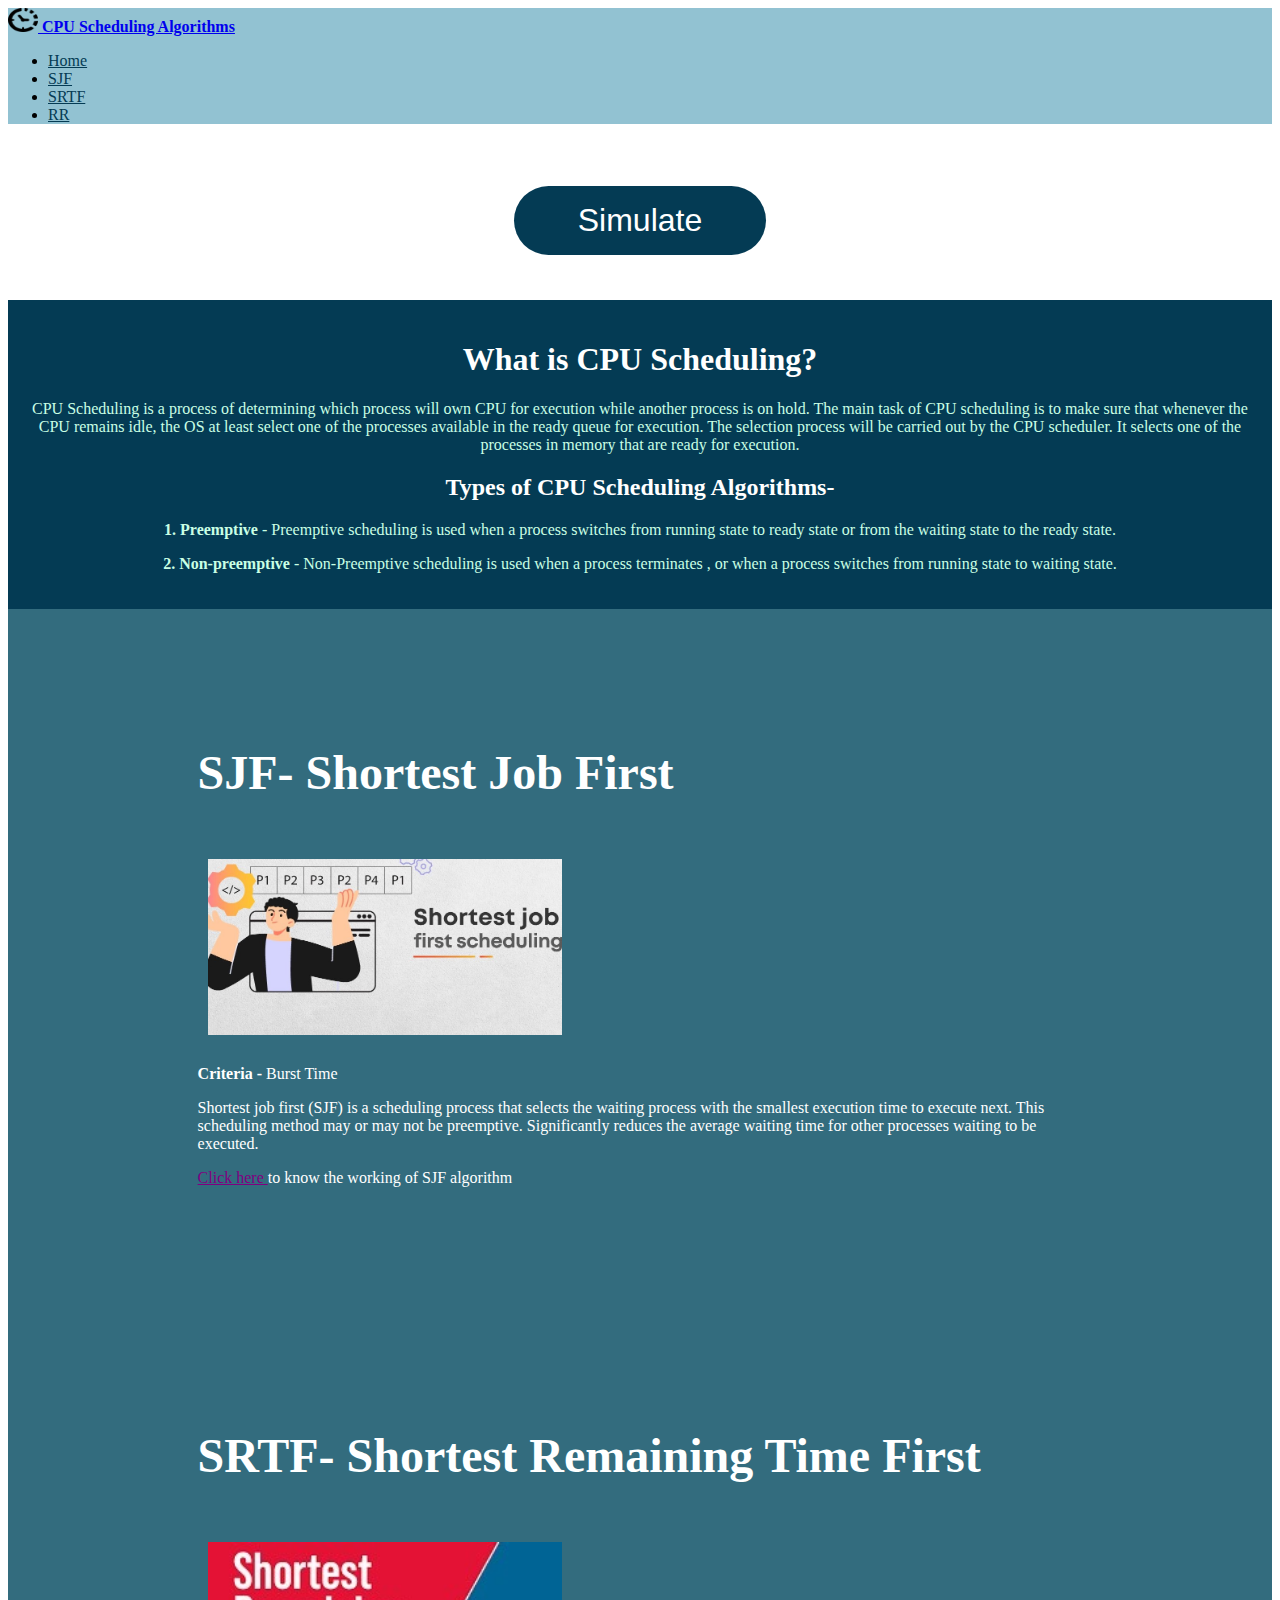
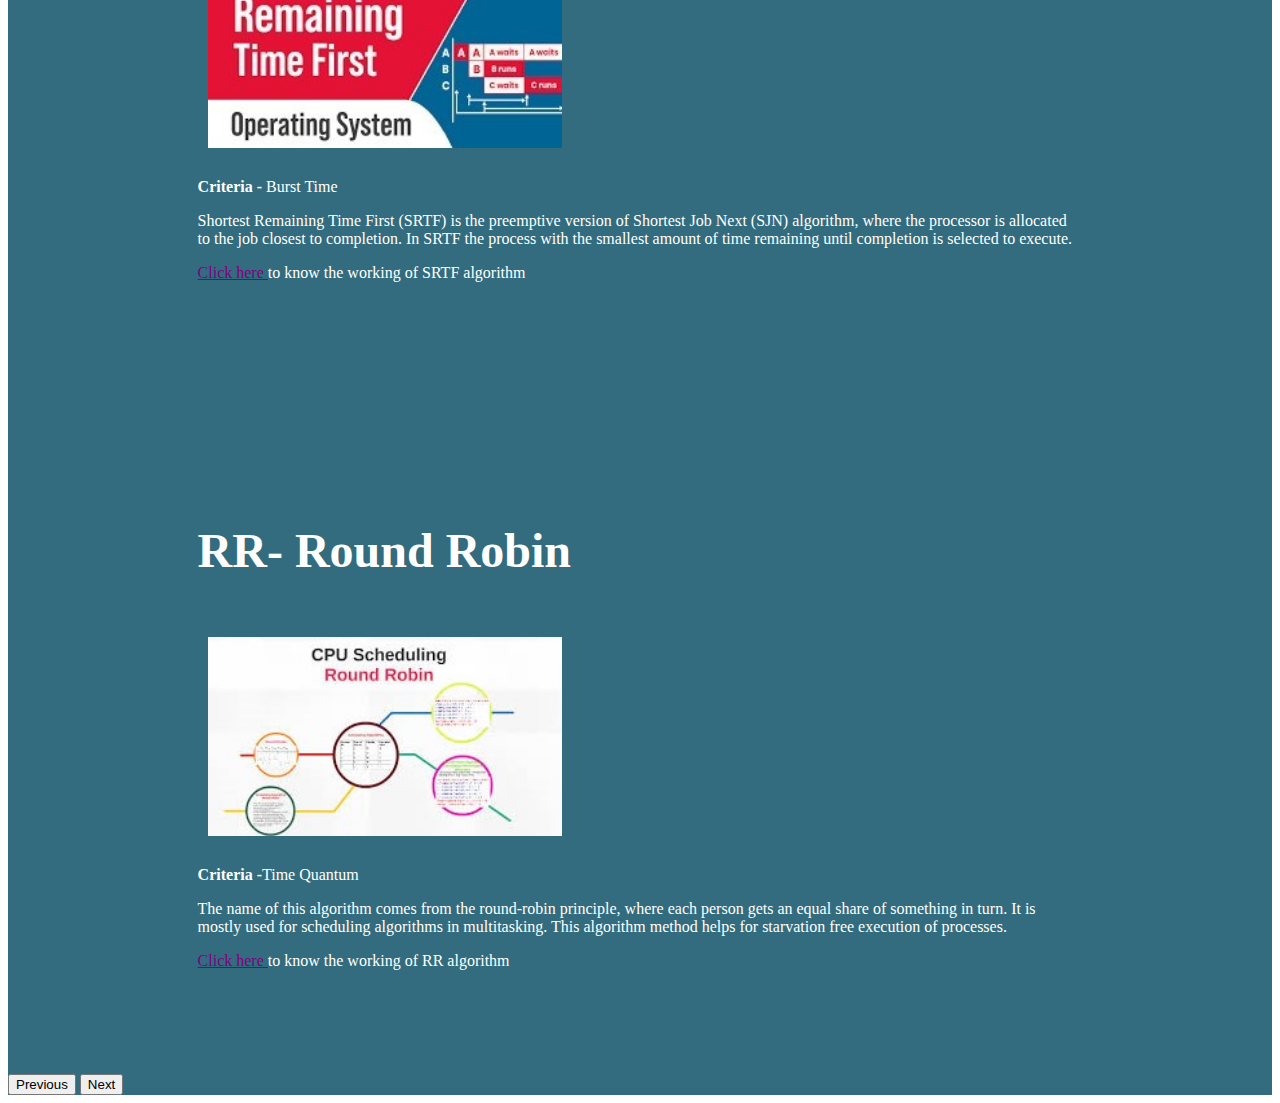
<file: index.html>
<!DOCTYPE html>
<html lang="en">
<head>
    <meta charset="UTF-8">
    <meta http-equiv="X-UA-Compatible" content="IE=edge">
    <meta name="viewport" content="width=device-width, initial-scale=1.0">     
 <!-- CSS only -->
<link href="https://cdn.jsdelivr.net/npm/bootstrap@5.2.2/dist/css/bootstrap.min.css" rel="stylesheet" integrity="sha384-Zenh87qX5JnK2Jl0vWa8Ck2rdkQ2Bzep5IDxbcnCeuOxjzrPF/et3URy9Bv1WTRi" crossorigin="anonymous">
<!-- JavaScript Bundle with Popper -->
<script src="https://cdn.jsdelivr.net/npm/bootstrap@5.2.2/dist/js/bootstrap.bundle.min.js" integrity="sha384-OERcA2EqjJCMA+/3y+gxIOqMEjwtxJY7qPCqsdltbNJuaOe923+mo//f6V8Qbsw3" crossorigin="anonymous"></script>
<link rel="stylesheet" href="styles.css">
 <title>Home</title>

 <style>
  .simulate-tab{
    height: 10em;
    display: flex;
    justify-content: center;
    align-items: center;
  }

  .simulate-btn{
    /* width: 10rem; */
    /* height: 4rem; */
    padding: 1rem 4rem;
    border: none;
    border-radius: 5rem;
    background-color: #043b54;
    color: white;
    font-size: 2rem;
  }
 </style>
</head>
<body>
  <nav class="navbar navbar-light" style="background-color: #92c2d2">
    <div class="container-fluid">
      <a class="navbar-brand" href="#">
        <img src="logo.png" alt="" width="30" height="24" class="d-inline-block align-text-top">
        <b>CPU Scheduling Algorithms</b>
      </a>
      
  <ul class="nav justify-content-end">
    <li class="nav-item">
      <a class="nav-link active" aria-current="page" href="index.html">Home</a>
    </li>
    <li class="nav-item">
      <a class="nav-link" href="sjf.html">SJF</a>
    </li>
    <li class="nav-item">
      <a class="nav-link" href="srtf.html">SRTF</a>
    </li>
    <li class="nav-item">
      <a class="nav-link" href="rr.html">RR</a>
    </li>
    
  </ul>
</div>
</nav>

<div class="simulate-tab">
    <a href="sjf.html" ><button class="simulate-btn">Simulate</button></a>
</div>

    <div class="main">
        <h1>What is CPU Scheduling?</h1>
        <p class="content">CPU Scheduling is a process of determining which process will own CPU for execution while another process is on hold. The main task of CPU scheduling is to make sure that whenever the CPU remains idle, the OS at least select one of the processes available in the ready queue for execution. The selection process will be carried out by the CPU scheduler. It selects one of the processes in memory that are ready for execution.</p>
        <h2>Types of CPU Scheduling Algorithms-</h2>
        <p class="content"><b>1. Preemptive</b> - Preemptive scheduling is used when a process switches from running state to ready state or from the waiting state to the ready state. </p>
        <p class="content"><b>2. Non-preemptive</b> - Non-Preemptive scheduling is used when a process terminates , or when a process switches from running state to waiting state. </p>
    </div>

   <section class="coloured-section" id="testimonials">
        <div id="testimonialcarousel" class="carousel slide" data-ride="false">
          <div class="carousel-inner">
            <div class="carousel-item active">
              <h2 class="testimonial-heading">SJF- Shortest Job First </h2>
              <img class="img1" src="sjf1.jpg" alt="">
              <p style="color: white;"><b>Criteria -</b> Burst Time</p>
              <p style="color: white;">Shortest job first (SJF) is a scheduling process that selects the waiting process with the smallest execution time to execute next. This scheduling method may or may not be preemptive. Significantly reduces the average waiting time for other processes waiting to be executed.</p>
        <p style="color: white;"><a href="sjf.html" style="color: purple;">Click here </a>to know the working of SJF algorithm</p>
            </div>
              
            <div class="carousel-item">
              <h2 class="testimonial-heading">SRTF- Shortest Remaining Time First</h2>
              <img class="img3" src="srtf1.jpg" alt="">
              <p style="color: white;"><b>Criteria -</b> Burst Time</p>
        <p style="color: white;">Shortest Remaining Time First (SRTF) is the preemptive version of Shortest Job Next (SJN) algorithm, where the processor is allocated to the job closest to completion. In SRTF the process with the smallest amount of time remaining until completion is selected to execute.</p>
        <p style="color: white;"><a href="srtf.html" style="color: purple;">Click here </a>to know the working of SRTF algorithm</p>
            </div>
            <div class="carousel-item">
              <h2 class="testimonial-heading">RR- Round Robin </h2>
              <img class="img2" src="rr1.jpg" alt="">
              <p style="color: white;"><b>Criteria -</b>Time Quantum</p>
      <p style="color: white;">The name of this algorithm comes from the round-robin principle, where each person gets an equal share of something in turn. It is mostly used for scheduling algorithms in multitasking. This algorithm method helps for starvation free execution of processes.</p>
      <p style="color: white;"><a href="rr.html" style="color: purple; ">Click here </a>to know the working of RR algorithm</p>
            </div>
          </div>
          <button class="carousel-control-prev" type="button" data-bs-target="#testimonialcarousel" data-bs-slide="prev">
            <span class="carousel-control-prev-icon" aria-hidden="true"></span>
            <span class="visually-hidden">Previous</span>
          </button>
          <button class="carousel-control-next" type="button" data-bs-target="#testimonialcarousel" data-bs-slide="next">
            <span class="carousel-control-next-icon" aria-hidden="true"></span>
            <span class="visually-hidden">Next</span>
          </button>
        </div>
      </section>
</body>
</html>
</file>
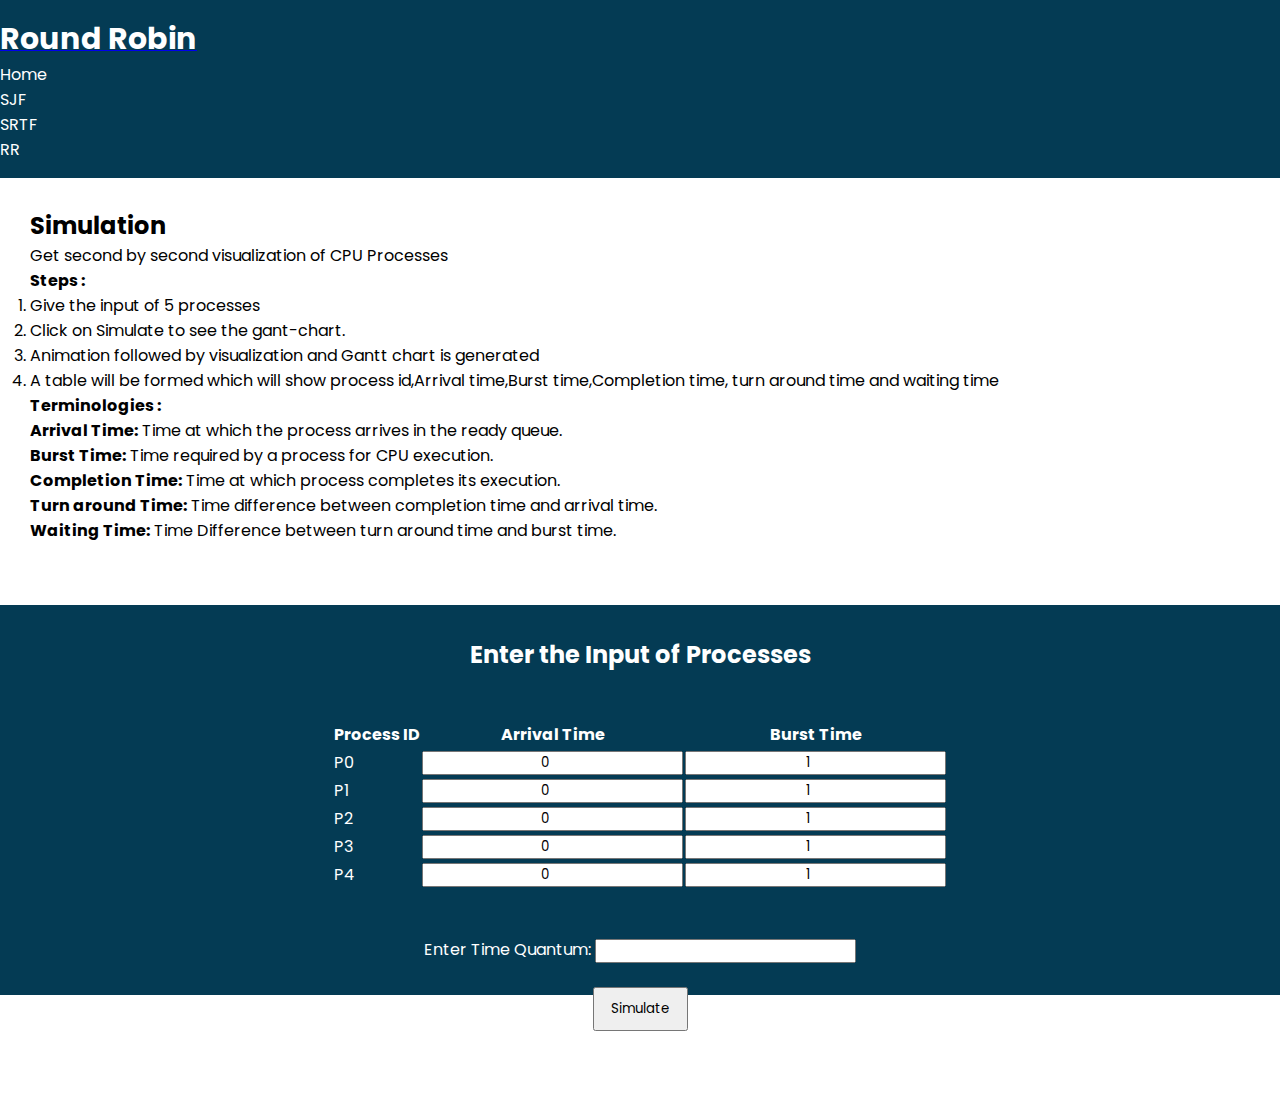
<file: rr.html>
<!DOCTYPE html>
<html lang="en">
<head>
   <meta charset="UTF-8">
   <meta http-equiv="X-UA-Compatible" content="IE=edge">
   <meta name="viewport" content="width=device-width, initial-scale=1.0">
   <title>Document</title>
   <!-- CSS only -->
   <link rel="preconnect" href="https://fonts.googleapis.com">
   <link rel="preconnect" href="https://fonts.gstatic.com" crossorigin>
   <link href="https://fonts.googleapis.com/css2?family=Poppins:wght@300;400;500;700&display=swap" rel="stylesheet">
   <link href="https://fonts.googleapis.com/css2?family=Roboto+Mono:wght@500&display=swap" rel="stylesheet">
   <link href="https://cdn.jsdelivr.net/npm/bootstrap@5.2.2/dist/css/bootstrap.min.css" rel="stylesheet" integrity="sha384-Zenh87qX5JnK2Jl0vWa8Ck2rdkQ2Bzep5IDxbcnCeuOxjzrPF/et3URy9Bv1WTRi" crossorigin="anonymous">

   <link rel="stylesheet" href="pageStyles.css">

</head>
<body>
   <nav class="navbar navbar-light" style="background-color: #043b54; width:100%;">
      <div class="container-fluid">
        <a class="navbar-brand" href="#">
          <b style="color: white; font-size: 30px;">Round Robin</b>
        </a>
        
    <ul class="nav justify-content-end">
      <li class="nav-item">
        <a style="color: white;" class="nav-link active" aria-current="page" href="index.html">Home</a>
      </li>
      <li class="nav-item">
        <a style="color: white;" class="nav-link" href="sjf.html">SJF</a>
      </li>
      <li class="nav-item">
        <a style="color: white;" class="nav-link" href="srtf.html">SRTF</a>
      </li>
      <li class="nav-item">
        <a style="color: white;" class="nav-link" href="rr.html">RR</a>
      </li>
      
    </ul>
  </div>
  </nav>
   <section>
      <div class="description">
         <div class="des1">
            <h2>Simulation</h2>
            <p>Get second by second visualization of CPU Processes</p>
            <h4>Steps : </h4>
            <ol>
               <li>Give the input of 5 processes</li>
               <li>Click on Simulate to see the gant-chart.</li>
               <li>Animation followed by visualization and Gantt chart is generated</li>
               <li>A table will be formed which will show process id,Arrival time,Burst time,Completion time, turn around time and waiting time</li>
            </ol>
            <h4>Terminologies : </h4>
            <ul>
               <li><b>Arrival Time:</b> Time at which the process arrives in the ready queue.</li>
               <li><b>Burst Time:</b> Time required by a process for CPU execution.</li>
               <li><b>Completion Time:</b> Time at which process completes its execution. </li>
               <li><b>Turn around Time:</b> Time difference between completion time and arrival time.</li>
               <li><b>Waiting Time:</b> Time Difference between turn around time and burst time.</li>

            </ul>
         </div>
      </div>
   </section>

   <section style="background-color: #043b54;">
      <div class="take-input container">
         <table class="table">
            <thead>
               <h2 style="text-align: center; font-weight:bold;color: white;">Enter the Input of Processes</h2>
               <tr>
                   <th style="color: white;">Process ID</th>
                   <th style="color: white;">Arrival Time</th>
                   <th colspan="1" style="color: white;">Burst Time</th>
               </tr>
           </thead>
           <tbody>
               <tr>
                   <td class="process-id">P0</td>
                   <td class="arrival-time"><input type="number" min="0" step="1" value="0"> </td>
                   <td class="burst-time"><input type="number" min="1" step="1" value="1"></td>
               </tr>
               <tr>
                  <td class="process-id">P1</td>
                  <td class="arrival-time" ><input type="number" min="0" step="1" value="0"> </td>
                  <td class="burst-time"><input type="number" min="1" step="1" value="1"></td>
              </tr>
               <tr>
                  <td class="process-id">P2</td>
                  <td class="arrival-time" >
                     <input type="number" min="0" step="1" value="0"> 
                  </td>
                  <td class="burst-time"><input type="number" min="1" step="1" value="1"></td>
               </tr>
               <tr>
                  <td class="process-id">P3</td>
                  <td class="arrival-time" ><input type="number" min="0" step="1" value="0"> </td>
                  <td class="burst-time"><input type="number" min="1" step="1" value="1"></td>
               </tr>
              
              <tr>
                  <td class="process-id">P4</td>
                  <td class="arrival-time" ><input type="number" min="0" step="1" value="0"></td>
                  <td class="burst-time"><input type="number" min="1" step="1" value="1"></td>
            </tr>    
           </tbody>
          </table>
		  <p style="color: white;">Enter Time Quantum: <input id="timeQt" type="number"></p>
		  
      </div>
   </section>
   <div class="simulation">
      <button id="simulate-btn">Simulate</button>
   </div>
   <div id="overlay" class="hide" style="z-index: 10;" ></div>
   <article id="simulation-window" class="gant-chart-animation hide">
      <div class="timer-block">
         <div class="info">
            <h2 style="color: white;">Gantt Chart Visualization</h2>
            <p class="timer-info" style="color: white;">
               Timer goes from to finish Time
            </p>
         </div>
         <div  class="clock">
            <h1 id="timer-clock">0</h1>
         </div>
      </div>
      <div class="gant-chart" id="gant-chart">
   
      </div>
      <div class="time-line" id="time-line">

      </div>
      <div class="close-btn-div">
         <button id="close-btn">Close</button>
      </div>
   </article>

   <div class="results-timeLine">
      <h2 id="final-head" class="hide">Final Gantt Chart</h2>
      <div id="gantt-chart-after">
   
      </div>
      <div id="time-line-after">
   
      </div>
   </div>
   <!-- Results table -->
   <section class="results hide" id="final-table" style="width: 55rem; text-align: center; margin: 5rem auto;">
      <div class="table-responsive">
         <table id="results-table" class="table table-striped table-hover table-bordered table-light ">
            <thead>
               <tr>
               <th scope="col">Process ID</th>
               <th scope="col">Arrival time</th>
               <th scope="col">Burst Time</th>
               <th scope="col">Completion Time</th>
               <th scope="col">Turn Around Time</th>
               <th scope="col">Waiting Time</th>
               </tr>
            </thead>
            <tbody>
               <tr>
                  <th scope="row">1</th>
                  <td>0</td>
                  <td>0</td>
                  <td>0</td>
                  <td>0</td>
                  <td>0</td>
               </tr>
               <tr>
                  <th scope="row">2</th>
                  <td>0</td>
                  <td>0</td>
                  <td>0</td>
                  <td>0</td>
                  <td>0</td>
               </tr>
               <tr>
                  <th scope="row">3</th>
                  <td>0</td>
                  <td>0</td>
                  <td>0</td>
                  <td>0</td>
                  <td>0</td>
               </tr>
               <tr>
                  <th scope="row">4</th>
                  <td>0</td>
                  <td>0</td>
                  <td>0</td>
                  <td>0</td>
                  <td>0</td>
               </tr>
               <tr>
                  <th scope="row">5</th>
                  <td>0</td>
                  <td>0</td>
                  <td>0</td>
                  <td>0</td>
                  <td>0</td>
               </tr>
            </tbody>
         </table>
      </div>
   </section>
   <!-- BootStrap - JavaScript Bundle with Popper -->
   <script src="https://cdn.jsdelivr.net/npm/bootstrap@5.2.2/dist/js/bootstrap.bundle.min.js" integrity="sha384-OERcA2EqjJCMA+/3y+gxIOqMEjwtxJY7qPCqsdltbNJuaOe923+mo//f6V8Qbsw3" crossorigin="anonymous"></script>
   <script src="rr.js"></script>
</body>
</html>
</file>
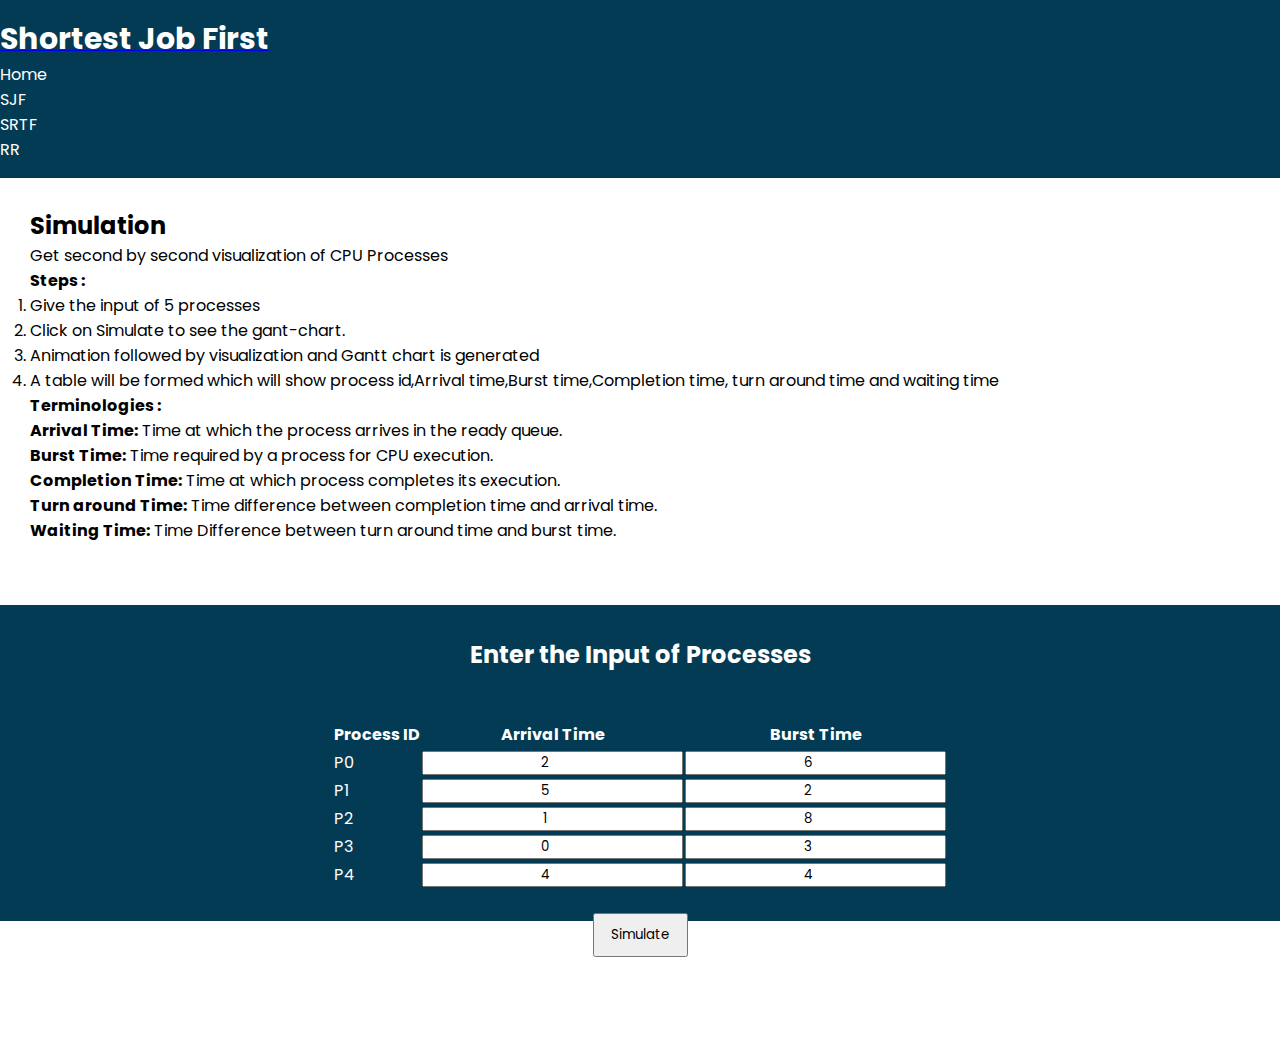
<file: sjf.html>
<!DOCTYPE html>
<html lang="en">
<head>
   <meta charset="UTF-8">
   <meta http-equiv="X-UA-Compatible" content="IE=edge">
   <meta name="viewport" content="width=device-width, initial-scale=1.0">
   <title>Document</title>
   <!-- CSS only -->
   <link rel="preconnect" href="https://fonts.googleapis.com">
   <link rel="preconnect" href="https://fonts.gstatic.com" crossorigin>
   <link href="https://fonts.googleapis.com/css2?family=Poppins:wght@300;400;500;700&display=swap" rel="stylesheet">
   <link href="https://fonts.googleapis.com/css2?family=Roboto+Mono:wght@500&display=swap" rel="stylesheet">
   <link href="https://cdn.jsdelivr.net/npm/bootstrap@5.2.2/dist/css/bootstrap.min.css" rel="stylesheet" integrity="sha384-Zenh87qX5JnK2Jl0vWa8Ck2rdkQ2Bzep5IDxbcnCeuOxjzrPF/et3URy9Bv1WTRi" crossorigin="anonymous">

   <link rel="stylesheet" href="pageStyles.css">

</head>
<body>
   <nav class="navbar navbar-light" style="background-color: #043b54; width:100%;">
      <div class="container-fluid">
        <a class="navbar-brand" href="#">
          
          <b style="color: white; font-size: 30px;">Shortest Job First</b>
        </a>
        
    <ul class="nav justify-content-end">
      <li class="nav-item">
        <a style="color: white;" class="nav-link active" aria-current="page" href="index.html">Home</a>
      </li>
      <li class="nav-item">
        <a style="color: white;" class="nav-link" href="sjf.html">SJF</a>
      </li>
      <li class="nav-item">
        <a style="color: white;" class="nav-link" href="srtf.html">SRTF</a>
      </li>
      <li class="nav-item">
        <a style="color: white;" class="nav-link" href="rr.html">RR</a>
      </li>
    </ul>
  </div>
  </nav>
   <section>
      <div class="description">
         <div class="des1">
            <h2>Simulation</h2>
            <p>Get second by second visualization of CPU Processes</p>

            <h4>Steps : </h4>
            <ol>
               <li>Give the input of 5 processes</li>
               <li>Click on Simulate to see the gant-chart.</li>
               <li>Animation followed by visualization and Gantt chart is generated</li>
               <li>A table will be formed which will show process id,Arrival time,Burst time,Completion time, turn around time and waiting time</li>
            </ol>
            <h4>Terminologies : </h4>
            <ul>
               <li><b>Arrival Time:</b> Time at which the process arrives in the ready queue.</li>
               <li><b>Burst Time:</b> Time required by a process for CPU execution.</li>
               <li><b>Completion Time:</b> Time at which process completes its execution. </li>
               <li><b>Turn around Time:</b> Time difference between completion time and arrival time.</li>
               <li><b>Waiting Time:</b> Time Difference between turn around time and burst time.</li>
            </ul>
         </div>
      </div>
   </section>
   <section style="background-color:#043b54;">
      <div class="take-input container">
         <table class="table">
            <thead>
               <h2 style="text-align: center; font-weight:bold; color: white;">Enter the Input of Processes</h2>
               <tr style= "color: white;">
                   <th>Process ID</th>
                   <th>Arrival Time</th>
                   <th colspan="1">Burst Time</th>
               </tr>
           </thead>
           <tbody>
               <tr>
                   <td class="process-id">P0</td>
                   <td class="arrival-time"><input type="number" min="0" step="1" value="2"> </td>
                   <td class="burst-time"><input type="number" min="1" step="1" value="6"></td>
               </tr>
               <tr>
                  <td class="process-id">P1</td>
                  <td class="arrival-time" ><input type="number" min="0" step="1" value="5"> </td>
                  <td class="burst-time"><input type="number" min="1" step="1" value="2"></td>
              </tr>
               <tr>
                  <td class="process-id">P2</td>
                  <td class="arrival-time" >
                     <input type="number" min="0" step="1" value="1"> </td>
                  <td class="burst-time"><input type="number" min="1" step="1" value="8"></td>
               </tr>
               <tr>
                  <td class="process-id">P3</td>
                  <td class="arrival-time" ><input type="number" min="0" step="1" value="0"> </td>
                  <td class="burst-time"><input type="number" min="1" step="1" value="3"></td>
               </tr>
              
              <tr>
                  <td class="process-id">P4</td>
                  <td class="arrival-time" ><input type="number" min="0" step="1" value="4"></td>
                  <td class="burst-time"><input type="number" min="1" step="1" value="4"></td>
            </tr>    
           </tbody>
          </table>
      </div>
   </section>
   <div class="simulation">
      <button id="simulate-btn">Simulate</button>
   </div>
   <div id="overlay" class="hide" style="z-index: 10;" ></div>
   
   <article id="simulation-window" class="gant-chart-animation hide">
      <div class="timer-block">
         <div class="info">
            <h2 style="color: white;">Gantt Chart Visualization</h2>
            <p class="timer-info" style="color: white;">
               Timer goes from to finish Time
            </p>
         </div>
         <div  class="clock">
            <h1 id="timer-clock">0</h1>
         </div>
      </div>
      <div class="gant-chart" id="gant-chart">
      </div>
      <div class="time-line" id="time-line">
      </div>
      <div class="close-btn-div">
         <button id="close-btn">Close</button>
      </div>
   </article>
   <div class="results-timeLine">
      <h2 id="final-head" class="hide">Final Gantt Chart</h2>
      <div id="gantt-chart-after">
      </div>
      <div id="time-line-after">
      </div>
   </div>

   <!-- Results table -->
   <section class="results hide" id="final-table" style="width: 55rem; text-align: center; margin: 5rem auto;">
      <div class="table-responsive">
         <table id="results-table" class="table table-striped table-bordered table-light ">
            <thead>
               <tr>
               <th scope="col">Process ID</th>
               <th scope="col">Arrival time</th>
               <th scope="col">Burst Time</th>
               <th scope="col">Completion Time</th>
               <th scope="col">Turn Around Time</th>
               <th scope="col">Waiting Time</th>
               </tr>
            </thead>
            <tbody>
               <tr>
                  <th scope="row">1</th>
                  <td>0</td>
                  <td>0</td>
                  <td>0</td>
                  <td>0</td>
                  <td>0</td>
               </tr>
               <tr>
                  <th scope="row">2</th>
                  <td>0</td>
                  <td>0</td>
                  <td>0</td>
                  <td>0</td>
                  <td>0</td>
               </tr>
               <tr>
                  <th scope="row">3</th>
                  <td>0</td>
                  <td>0</td>
                  <td>0</td>
                  <td>0</td>
                  <td>0</td>
               </tr>
               <tr>
                  <th scope="row">4</th>
                  <td>0</td>
                  <td>0</td>
                  <td>0</td>
                  <td>0</td>
                  <td>0</td>
               </tr>
               <tr>
                  <th scope="row">5</th>
                  <td>0</td>
                  <td>0</td>
                  <td>0</td>
                  <td>0</td>
                  <td>0</td>
               </tr>
            </tbody>
         </table>
      </div>
   </section>
   <!-- BootStrap - JavaScript Bundle with Popper -->
   <script src="https://cdn.jsdelivr.net/npm/bootstrap@5.2.2/dist/js/bootstrap.bundle.min.js" integrity="sha384-OERcA2EqjJCMA+/3y+gxIOqMEjwtxJY7qPCqsdltbNJuaOe923+mo//f6V8Qbsw3" crossorigin="anonymous"></script>
   <script src="sjf.js"></script>
</body>
</html>
</file>
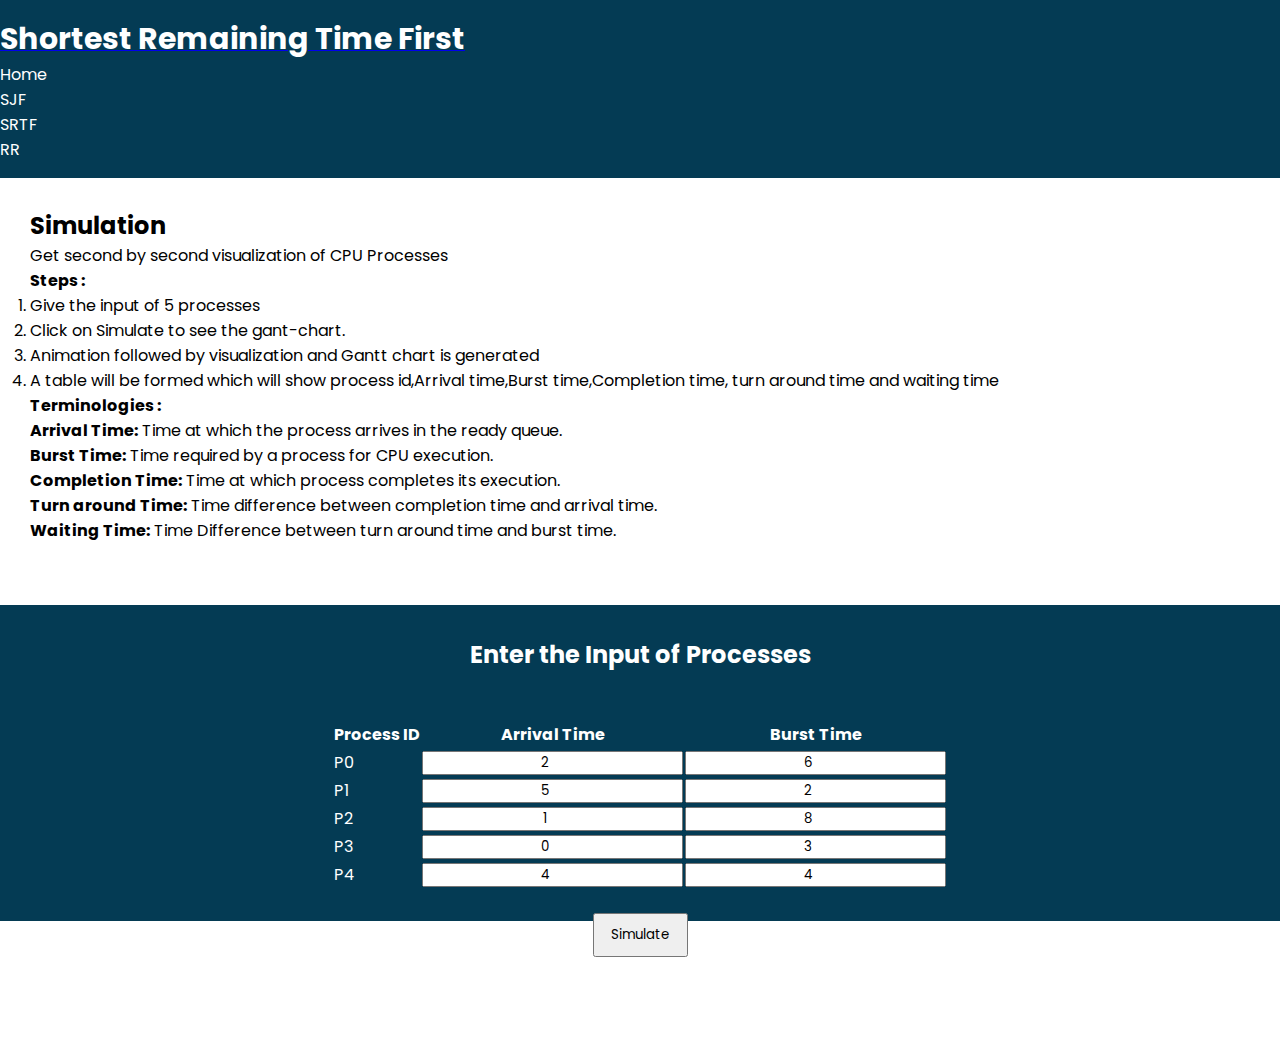
<file: srtf.html>
<!DOCTYPE html>
<html lang="en">
<head>
   <meta charset="UTF-8">
   <meta http-equiv="X-UA-Compatible" content="IE=edge">
   <meta name="viewport" content="width=device-width, initial-scale=1.0">
   <title>Document</title>
   <!-- CSS only -->
   <link rel="preconnect" href="https://fonts.googleapis.com">
   <link rel="preconnect" href="https://fonts.gstatic.com" crossorigin>
   <link href="https://fonts.googleapis.com/css2?family=Poppins:wght@300;400;500;700&display=swap" rel="stylesheet">
   <link href="https://fonts.googleapis.com/css2?family=Roboto+Mono:wght@500&display=swap" rel="stylesheet">
   <link href="https://cdn.jsdelivr.net/npm/bootstrap@5.2.2/dist/css/bootstrap.min.css" rel="stylesheet" integrity="sha384-Zenh87qX5JnK2Jl0vWa8Ck2rdkQ2Bzep5IDxbcnCeuOxjzrPF/et3URy9Bv1WTRi" crossorigin="anonymous">

   <link rel="stylesheet" href="pageStyles.css">

</head>
<body>
   <nav class="navbar navbar-light" style="background-color: #043b54; width:100%;">
      <div class="container-fluid">
        <a class="navbar-brand" href="#">
          
          <b style="color: white; font-size: 30px;">Shortest Remaining Time First</b>
        </a>
        
    <ul class="nav justify-content-end">
      <li class="nav-item">
        <a style="color: white;" class="nav-link active" aria-current="page" href="index.html">Home</a>
      </li>
      <li class="nav-item">
        <a style="color: white;" class="nav-link" href="sjf.html">SJF</a>
      </li>
      <li class="nav-item">
        <a style="color: white;" class="nav-link" href="srtf.html">SRTF</a>
      </li>
      <li class="nav-item">
        <a style="color: white;" class="nav-link" href="rr.html">RR</a>
      </li>
      
    </ul>
  </div>
  </nav>


   <section>
    <div class="description">
       <div class="des1">
          <h2>Simulation</h2>
          <p>Get second by second visualization of CPU Processes</p>

          <h4>Steps : </h4>
          <ol>
             <li>Give the input of 5 processes</li>
             <li>Click on Simulate to see the gant-chart.</li>
             <li>Animation followed by visualization and Gantt chart is generated</li>
             <li>A table will be formed which will show process id,Arrival time,Burst time,Completion time, turn around time and waiting time</li>
          </ol>
          <h4>Terminologies : </h4>
          <ul>
             <li><b>Arrival Time:</b> Time at which the process arrives in the ready queue.</li>
             <li><b>Burst Time:</b> Time required by a process for CPU execution.</li>
             <li><b>Completion Time:</b> Time at which process completes its execution. </li>
             <li><b>Turn around Time:</b> Time difference between completion time and arrival time.</li>
             <li><b>Waiting Time:</b> Time Difference between turn around time and burst time.</li>

          </ul>
          
       </div>
    </div>
 </section>

   <section style="background-color:#043b54;">
      <div class="take-input container">
         <table class="table">
            <thead>
               <h2 style="text-align: center; font-weight:bold; color: white;">Enter the Input of Processes</h2>
               <tr>
                   <th style="color: white;">Process ID</th>
                   <th style="color: white;">Arrival Time</th>
                   <th colspan="1" style="color: white;">Burst Time</th>
               </tr>
           </thead>
           <tbody>
               <tr>
                   <td class="process-id">P0</td>
                   <td class="arrival-time"><input type="number" min="0" step="1" value="2"> </td>
                   <td class="burst-time"><input type="number" min="1" step="1" value="6"></td>
               </tr>
               <tr>
                  <td class="process-id">P1</td>
                  <td class="arrival-time" ><input type="number" min="0" step="1" value="5"> </td>
                  <td class="burst-time"><input type="number" min="1" step="1" value="2"></td>
              </tr>
               <tr>
                  <td class="process-id">P2</td>
                  <td class="arrival-time"> <input type="number" min="0" step="1" value="1"> </td>
                  <td class="burst-time"><input type="number" min="1" step="1" value="8"></td>
               </tr>
               <tr>
                  <td class="process-id">P3</td>
                  <td class="arrival-time" ><input type="number" min="0" step="1" value="0"> </td>
                  <td class="burst-time"><input type="number" min="1" step="1" value="3"></td>
               </tr>
              
              <tr>
                  <td class="process-id">P4</td>
                  <td class="arrival-time" ><input type="number" min="0" step="1" value="4"></td>
                  <td class="burst-time"><input type="number" min="1" step="1" value="4"></td>
            </tr>    
           </tbody>
          </table>
      </div>
   </section>
   <div class="simulation">
      <button id="simulate-btn">Simulate</button>
   </div>

   <div id="overlay" class="hide" style="z-index: 10;" ></div>
   
   <article id="simulation-window" class="gant-chart-animation hide">
      <div class="timer-block">
         <div class="info">
            <h2 style="color: white;">Gantt Chart Visualization</h2>
            <p class="timer-info" style="color: white;">
               Timer goes from to finish Time
            </p>
         </div>
         <div  class="clock">
            <h1 id="timer-clock">0</h1>
         </div>
      </div>
      <div class="gant-chart" id="gant-chart">
   
      </div>
      <div class="time-line" id="time-line">

      </div>
      <div class="close-btn-div">
         <button id="close-btn">Close</button>
      </div>
   </article>


   <div class="results-timeLine">
      <h2 id="final-head" class="hide">Final Gantt Chart</h2>
      <div id="gantt-chart-after">
   
      </div>
      <div id="time-line-after">
   
      </div>
   </div>

   <!-- Results table -->
   <section class="results hide" id="final-table" style="width: 55rem; text-align: center; margin: 5rem auto;">
      <div class="table-responsive">
         <table id="results-table" class="table table-striped table-hover table-bordered table-light ">
            <thead>
               <tr>
               <th scope="col">Process ID</th>
               <th scope="col">Arrival time</th>
               <th scope="col">Burst Time</th>
               <th scope="col">Completion Time</th>
               <th scope="col">Turn Around Time</th>
               <th scope="col">Waiting Time</th>
               </tr>
            </thead>
            <tbody>
               <tr>
                  <th scope="row">1</th>
                  <td>0</td>
                  <td>0</td>
                  <td>0</td>
                  <td>0</td>
                  <td>0</td>
               </tr>
               <tr>
                  <th scope="row">2</th>
                  <td>0</td>
                  <td>0</td>
                  <td>0</td>
                  <td>0</td>
                  <td>0</td>
               </tr>
               <tr>
                  <th scope="row">3</th>
                  <td>0</td>
                  <td>0</td>
                  <td>0</td>
                  <td>0</td>
                  <td>0</td>
               </tr>
               <tr>
                  <th scope="row">4</th>
                  <td>0</td>
                  <td>0</td>
                  <td>0</td>
                  <td>0</td>
                  <td>0</td>
               </tr>
               <tr>
                  <th scope="row">5</th>
                  <td>0</td>
                  <td>0</td>
                  <td>0</td>
                  <td>0</td>
                  <td>0</td>
               </tr>
            </tbody>
         </table>
      </div>
   </section>
   <!-- BootStrap - JavaScript Bundle with Popper -->
   <script src="https://cdn.jsdelivr.net/npm/bootstrap@5.2.2/dist/js/bootstrap.bundle.min.js" integrity="sha384-OERcA2EqjJCMA+/3y+gxIOqMEjwtxJY7qPCqsdltbNJuaOe923+mo//f6V8Qbsw3" crossorigin="anonymous"></script>
   <script src="srtf.js"></script>

   </script>
</body>
</html>
</file>
<file: styles.css>
.main{
    background-color: #043b54;
    color: white;
    text-align: center;
    padding: 20px;
}
.nav-link{
    color: #043b54;
  
}

.content{
  color: #c9ffe5 ;
}
.img1{
  width: 40%;
  height: 30%;
  text-align: center;
  padding: 10px;
}
.img2{
  width: 40%;
  height: 30%;
  text-align: center;
  padding: 10px;
}
.img3{
  width: 40%;
  height: 30%;
  text-align: center;
  padding: 10px;
}
#testimonials {
    background-color:#336c7e;
  
  }
  .testimonial-heading {
    font-size: 3rem;
    line-height: 1.5;
    color: white;
  }
  
  .testimonials-img {
    width: 40%;
    height: 40%;
    margin: 20px;
  }
  
  .carousel-item {
    padding: 7% 15%;
  }
</file>
<file: pageStyles.css>
@import url('https://fonts.googleapis.com/css2?family=Roboto+Mono:wght@500&display=swap');
*{
   padding: 0;
   margin: 0;
   font-family: 'Poppins', sans-serif;
}
ul{
   list-style: none;
}
li a{
   text-decoration: none;
   color: black;
}
.hide{
   display: none;
}
.process-id{
   color: white;
}
.container{
   width: 90%;
   margin-left: auto;
   margin-right: auto;
   padding-top: 2rem;
   margin-top: 2rem;
}
nav{
   width: 90%;
   margin-left: auto;
   margin-right: auto;
   padding-top: 1rem;
   padding-bottom: 1rem;
}

nav{
   display: flex;
   justify-content: space-between;
   align-items: center;
}
.nav-links{
   display: flex;
   gap: 2rem;
   font-size: 1.3rem;
}
.choose{
   margin-top: 5rem;
   display: flex;
   justify-content: space-between;
   align-items: center;
}
.choose-head {
   font-family: 'Roboto Mono', monospace;
   font-weight: 500;
   font-size: 1.6rem;
}
.choose-right {
   background-color:  #aaaaaa;
   padding: 2rem;
   border-radius: 10px;
}
.des1{
   padding: 30px;
}

/* ------------------------------------------------------------------------------------------------------- */

.take-input{
   padding: 2rem;
   display: flex;
   gap: 3rem;
   flex-direction: column;
   justify-content: center;
   align-items: center;
}

.simulation{
   text-align: center;
}
#simulate-btn{
   padding: 0.6rem 1rem;
   margin-top: -1rem;
   margin-left: auto;
   margin-right: auto;
}
#close-btn{
   padding: 0.6rem 1rem;
   margin-top: 4rem;
   margin-left: auto;
   margin-right: auto;
}
.close-btn-div{
   text-align: center;
}
#close-btn:hover{
   border: 2px solid yellow;
}
#simulation-window{
   padding: 5rem;
   border-radius: 30px;
   background-color: rgb(0, 0, 0);
   position: absolute;
   left: 50%;
   top: 50%;
   transform: translate(-50%, -50%);
   z-index: 10;
}
.sim-win-after{
   background-color: antiquewhite;
}
#overlay{
   width: 100vw;
   height: 100rem;
   background-color: black;
   position: absolute;
   top: 0;
   opacity: 0.9;
   z-index: -10;
}
input{
   text-align: center;
}

.gant-chart{
   margin-top: 10rem;
   width: 700px;
   height: 5rem;
   background-color: antiquewhite;
   display: flex;
   align-items: center;
   margin-top: 0;
}
.clock{
   background-color: antiquewhite;
   width: 6rem;
   height: 6rem;
   border-radius: 50%;
   margin-bottom: 2rem;
   display: flex;
   justify-content: center;
   align-items: center;
}
.timer-block{
   display: flex;
   justify-content: space-between;
   align-items: center;
}


.child-div{
   height: 4rem;
   background-color: rgb(55, 55, 249);
   border: solid 1px black;
}
.dummy-div{
   height: 4rem;
   background-color: rgb(104, 104, 104);
   border: solid 1px black;

}
.child-div h2{
   text-align: center;
}

.time-line{
   width: 700px;
   height: 2rem;
   display: flex;
}
.results-timeLine{
   margin-top: 5rem;
   display: flex;
   flex-direction: column;
   justify-content: center;
   align-items: center;
}

.secs{
   height: 2rem;
   background-color: rgb(255, 255, 255);
   border: solid 1px black;
   border-top: none;
   border-left: none;
}
.secs p{
   z-index: 10;
   margin-right: -10px;
}
</file>
